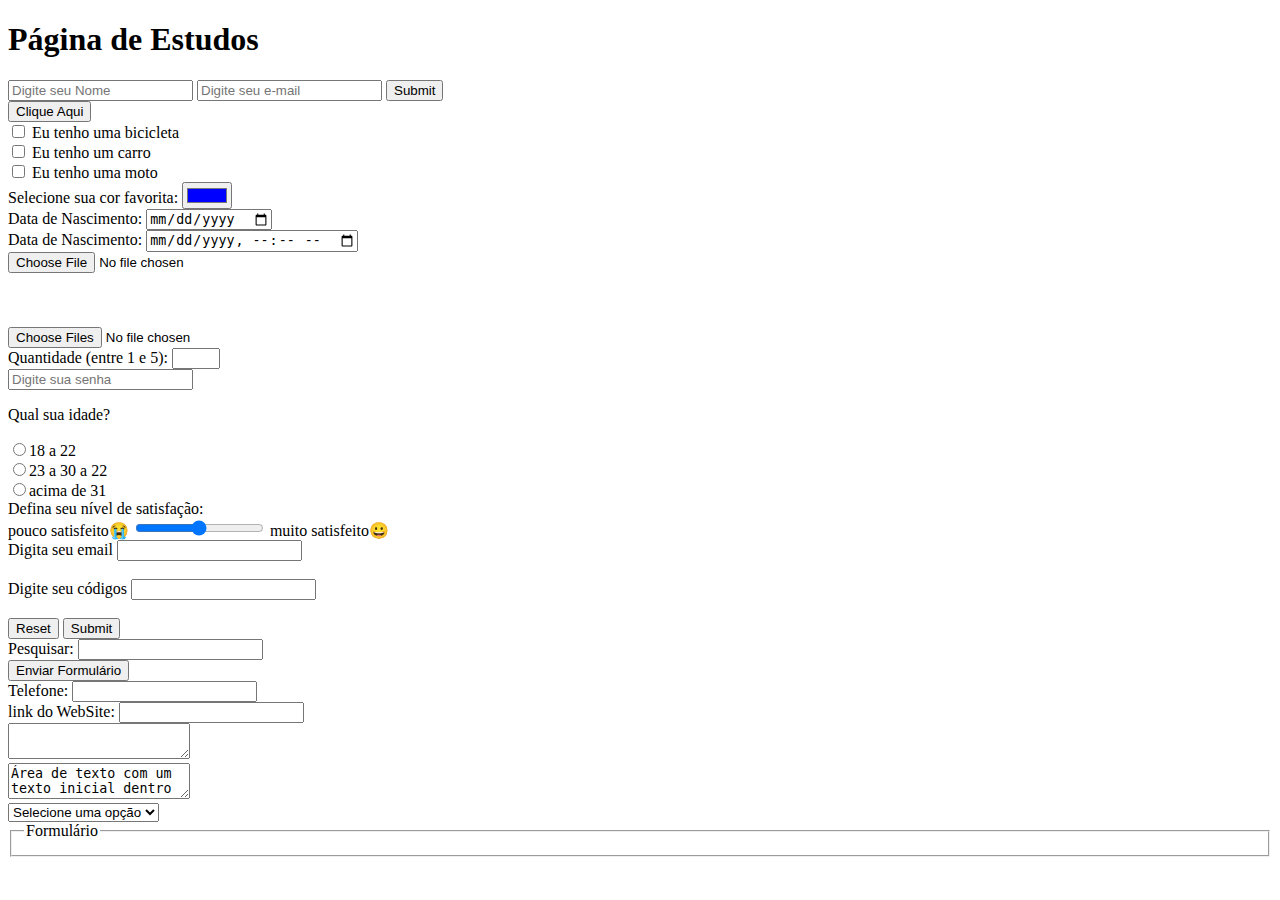
<file: index.html>
<!DOCTYPE html>
<html lang="pt-br">

<head>
    <meta charset="UTF-8">
    <meta name="viewport" content="width=device-width, initial-scale=1.0">
    <title>Formulários</title>
</head>

<body>
    <h1>Página de Estudos</h1>

    <form method="get" action="envio_dados.php">
        <input type="text" name="nome" placeholder="Digite seu Nome">
        <input type="e-mail" name="email" placeholder="Digite seu e-mail">
        <input type="submit" name="enviar" placeholder="Enviar">
    </form>

    <form>
        <input type="button" value="Clique Aqui" onclick="msg()">
    </form>

    <form>
        <input type="checkbox" name="veiculo1" value="bicicleta">
        Eu tenho uma bicicleta<br>
        <input type="checkbox" name="veiculo2" value="carro">
        Eu tenho um carro<br>
        <input type="checkbox" name="veiculo3" value="moto">
        Eu tenho uma moto
    </form>

    <form>
        Selecione sua cor favorita: <input type="color" name="favcor" value="#0000ff">
    </form>

    <form>
        Data de Nascimento: <input type="date" name="nascimento">
    </form>

    <form>
        Data de Nascimento: <input type="datetime-local" name="bdaytime">
    </form>

    <!-- Para permitir o envio de um único arquivo por vez -->
    <form>
        <input type="file" name="arquivo">
    </form>

    <br><br><br>

    <!-- Para permitir seleção de multiplos arquivos -->
    <from>
        <input type="file" name="arquivos" multiple>
    </from>

    <form>
        Quantidade (entre 1 e 5): <input type="number" name="qtd" min="1" max="5">
    </form>

    <form>
        <input type="password" name="senha" placeholder="Digite sua senha">
    </form>

    <form>
        <p>Qual sua idade?</p>
        <input type="radio" name="idade" value="18_22">18 a 22<br>
        <input type="radio" name="idade" value="23_30">23 a 30 a 22<br>
        <input type="radio" name="idade" value="mais 31">acima de 31<br>
    </form>

    <form>
        Defina seu nível de satisfação:<br>
        pouco satisfeito😭
        <input type="range" name="satisfacao" min="0" max="max">
        muito satisfeito😀
    </form>

    <form>
        <label for="email">Digita seu email</label>
        <input type="email" id="email" name="email"><br><br>
        <label for="pin">Digite seu códigos </label>
        <input type="text" id="pin" name="pin" maxlength="4"><br><br>
        <input type="reset" value="Reset">
        <input type="submit" value="Submit">
    </form>

    <form>
        Pesquisar: <input type="search" name="q">
    </form>

    <form>
        <input type="submit" value="Enviar Formulário">
    </form>

    <form>
        Telefone: <input type="tel" name="usetel">
    </form>

    <form>
        link do WebSite: <input type="url" name="webpage">
    </form>

    <form>
        <textarea></textarea>
        <br>
        <textarea>Área de texto com um texto inicial dentro</textarea>
    </form>

    <select name="lista" id="lista">
        <option>Selecione uma opção</option>
        <option>Macarrão</option>
        <option>Pizza</option>
        <option>Nhoque</option>
        <option>Canelone</option>
    </select>

    <fieldset>
        <legend>Formulário</legend>
    </fieldset>

    <script>
        function msg() {
            alert("Você clicou no botão!")
        }
    </script>
</body>

</html>
</file>
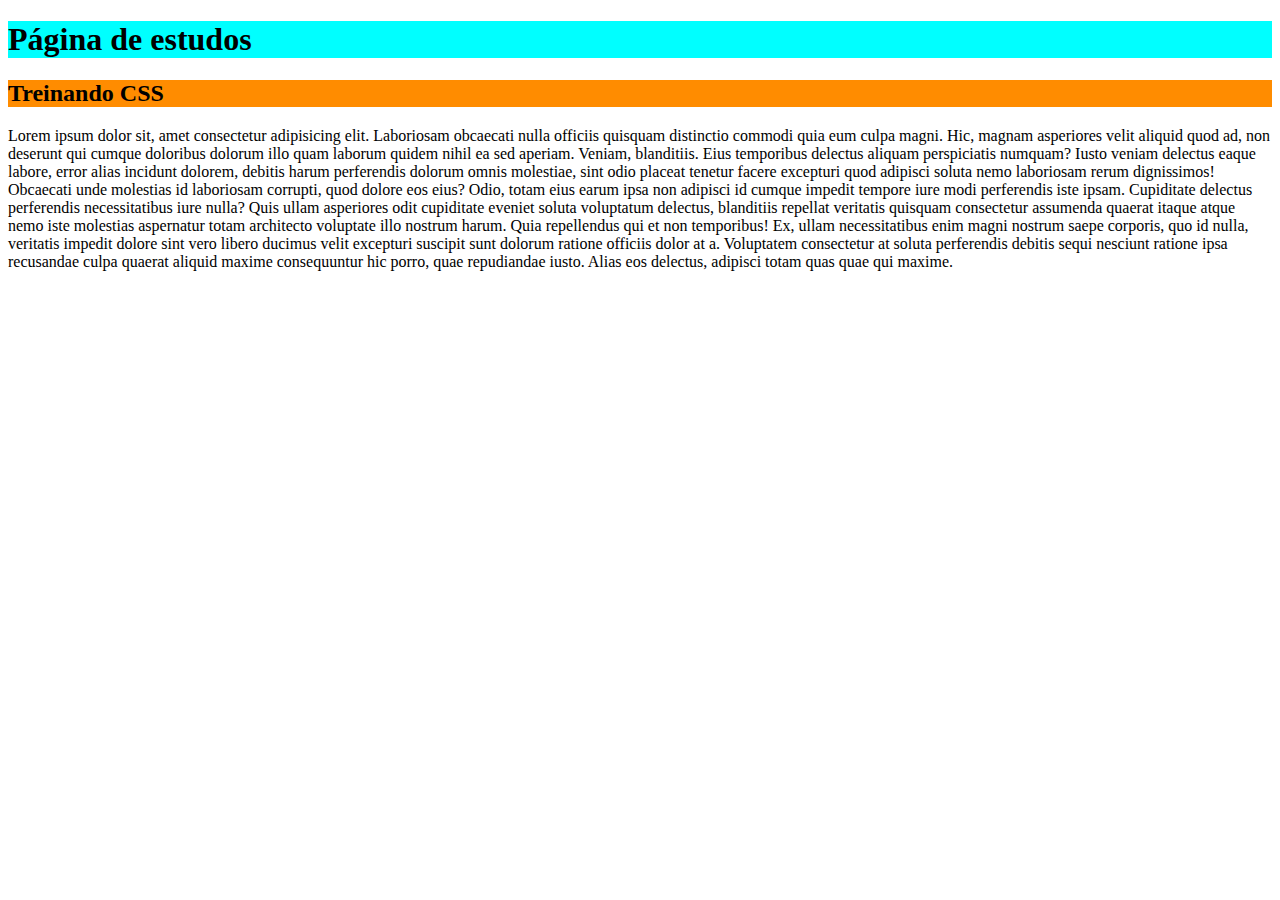
<file: exemplo_aula/index.html>
<!DOCTYPE html>
<html lang="pt-br">

<head>
    <meta charset="UTF-8">
    <meta name="viewport" content="width=device-width, initial-scale=1.0">
    <title>Página de estudos CSS</title>
    <link rel="stylesheet" href="estilo.css">
</head>

<body>
    <h1>Página de estudos</h1>
    <h2>Treinando CSS</h2>
    <p>Lorem ipsum dolor sit, amet consectetur adipisicing elit. Laboriosam obcaecati nulla officiis quisquam distinctio
        commodi quia eum culpa magni. Hic, magnam asperiores velit aliquid quod ad, non deserunt qui cumque doloribus
        dolorum illo quam laborum quidem nihil ea sed aperiam. Veniam, blanditiis. Eius temporibus delectus aliquam
        perspiciatis numquam? Iusto veniam delectus eaque labore, error alias incidunt dolorem, debitis harum
        perferendis dolorum omnis molestiae, sint odio placeat tenetur facere excepturi quod adipisci soluta nemo
        laboriosam rerum dignissimos! Obcaecati unde molestias id laboriosam corrupti, quod dolore eos eius? Odio, totam
        eius earum ipsa non adipisci id cumque impedit tempore iure modi perferendis iste ipsam. Cupiditate delectus
        perferendis necessitatibus iure nulla? Quis ullam asperiores odit cupiditate eveniet soluta voluptatum delectus,
        blanditiis repellat veritatis quisquam consectetur assumenda quaerat itaque atque nemo iste molestias aspernatur
        totam architecto voluptate illo nostrum harum. Quia repellendus qui et non temporibus! Ex, ullam necessitatibus
        enim magni nostrum saepe corporis, quo id nulla, veritatis impedit dolore sint vero libero ducimus velit
        excepturi suscipit sunt dolorum ratione officiis dolor at a. Voluptatem consectetur at soluta perferendis
        debitis sequi nesciunt ratione ipsa recusandae culpa quaerat aliquid maxime consequuntur hic porro, quae
        repudiandae iusto. Alias eos delectus, adipisci totam quas quae qui maxime.</p>
</body>

</html>
</file>
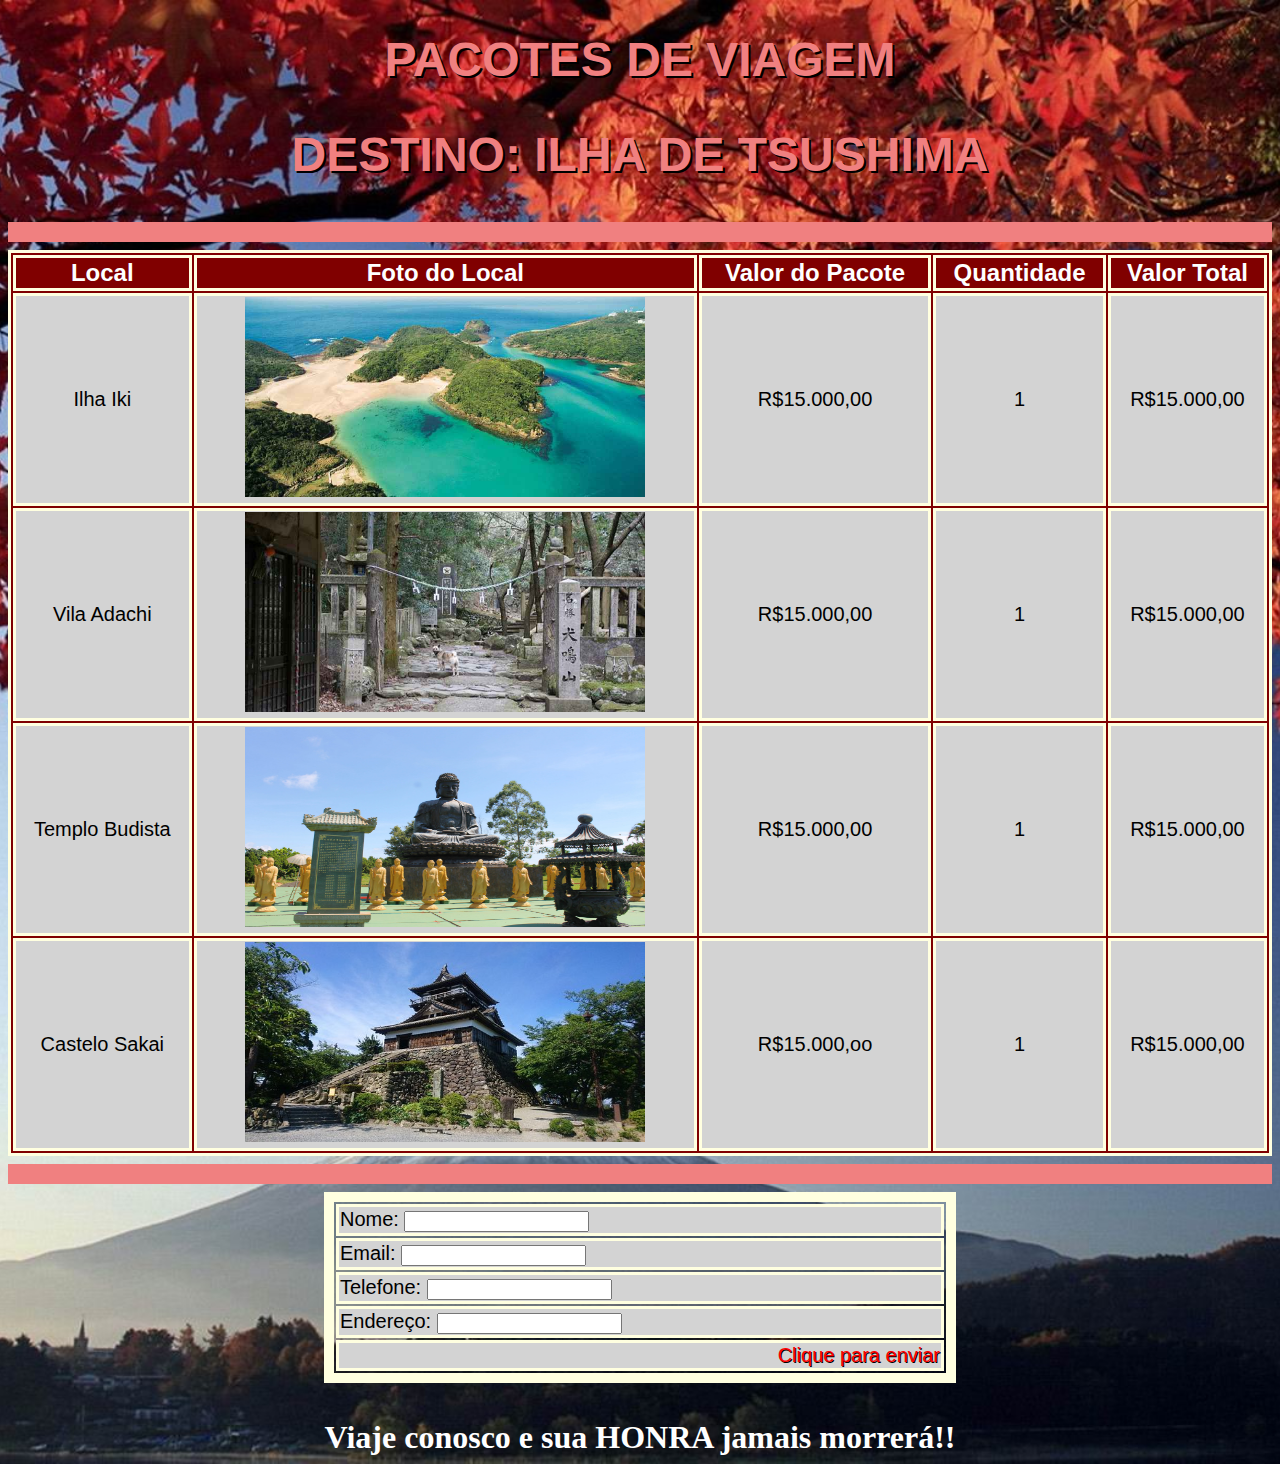
<file: pacote_de_viagens/index.html>
<!DOCTYPE html>
<html lang="pt-br">

<head>
    <meta charset="UTF-8">
    <meta name="viewport" content="width=device-width, initial-scale=1.0">
    <title>Pacote de Viagens - Tsushima</title>
    <link rel="stylesheet" href="css/estilo.css">
</head>

<body>
    <h1>PACOTES DE VIAGEM</h1>
    <h2>DESTINO: ILHA DE TSUSHIMA</h2>
    <hr>
    <table width=100% id="tabela">
        <th>Local</th>
        <th>Foto do Local</th>
        <th>Valor do Pacote</th>
        <th>Quantidade</th>
        <th>Valor Total</th>
        <tr>
            <td>Ilha Iki</td>
            <td><img src="imagens/img01.jpg"></td>
            <td>R$15.000,00</td>
            <td>1</td>
            <td>R$15.000,00</td>
        </tr>
        <tr>
            <td>Vila Adachi</td>
            <td><img src="imagens/img02.jpg"></td>
            <td>R$15.000,00</td>
            <td>1</td>
            <td>R$15.000,00</td>
        </tr>
        <tr>
            <td>Templo Budista</td>
            <td><img src="imagens/img03.jpg"></td>
            <td>R$15.000,00</td>
            <td>1</td>
            <td>R$15.000,00</td>
        </tr>
        <tr>
            <td>Castelo Sakai</td>
            <td><img src="imagens/img04.jpg"></td>
            <td>R$15.000,oo</td>
            <td>1</td>
            <td>R$15.000,00</td>
        </tr>
    </table>
    <hr>
    <table id="contato">
        <tr>
            <td>Nome: <input type="text" name="nome"></td>
        </tr>
        <tr>
            <td>Email: <input type="email" name="email"></td>
        </tr>
        <tr>
            <td>Telefone: <input type="tel" name="tel"></td>
        </tr>
        <tr>
            <td>Endereço: <input type="text" name="end"></td>
        </tr>
        <tr>
            <td id="botao">Clique para enviar</td>
        </tr>
    </table>
    <br><br>
    <footer>Viaje conosco e sua HONRA jamais morrerá!!</footer>
</body>

</html>
</file>
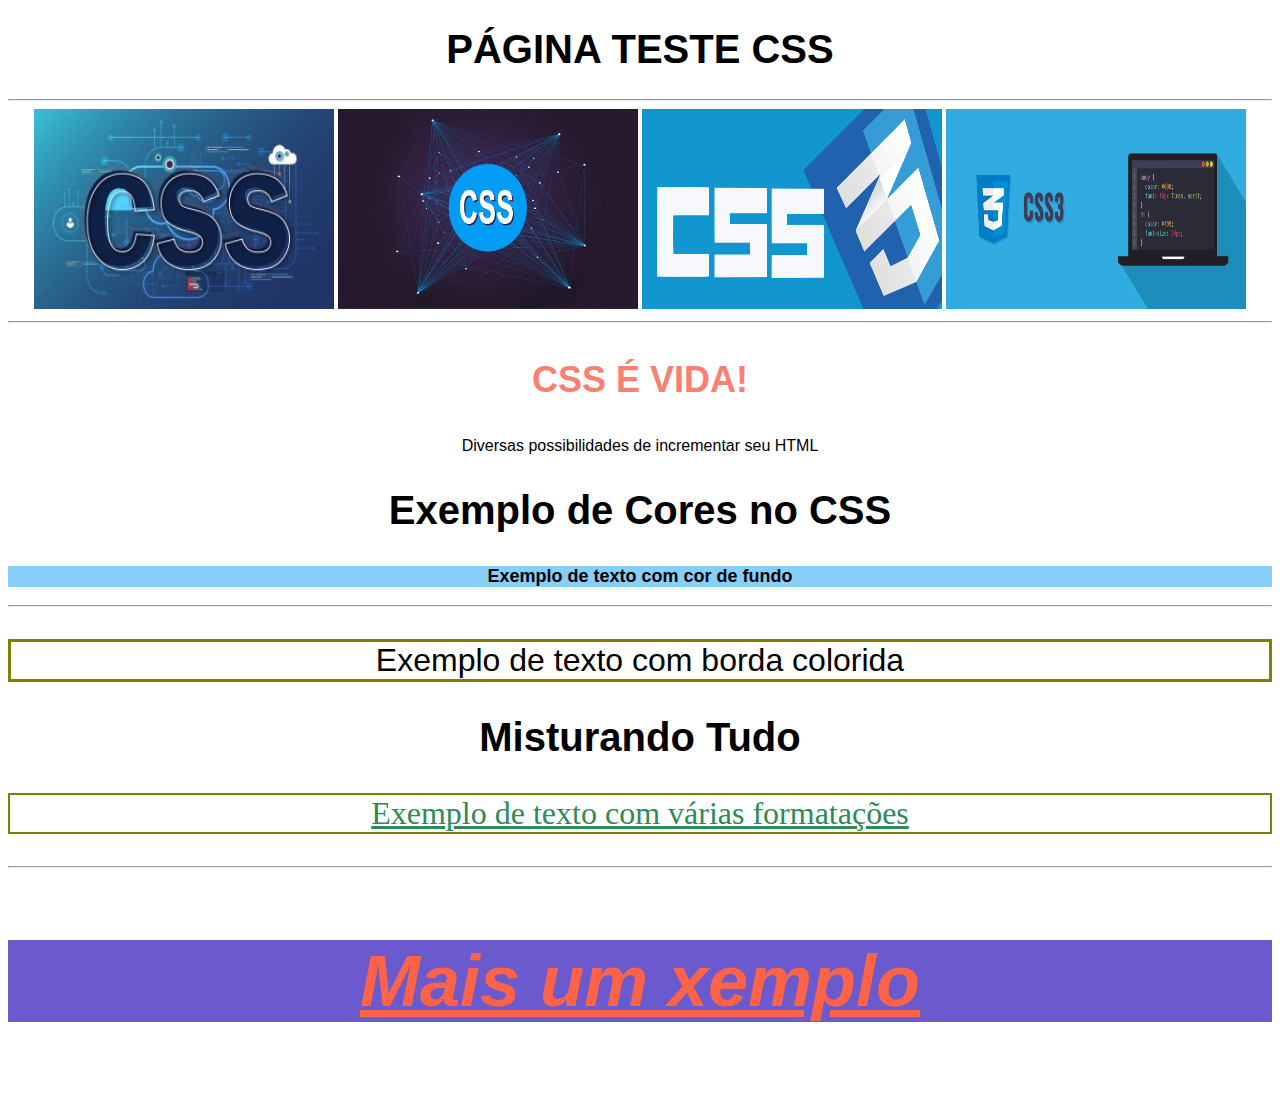
<file: css2.html>
<!DOCTYPE html>
<html lang="pt-br">

<head>
    <meta charset="UTF-8">
    <meta name="viewport" content="width=device-width, initial-scale=1.0">
    <title>Página CSS Teste</title>
    <link rel="stylesheet" href="css/estilo.css">
</head>

<body>
    <h1>PÁGINA TESTE CSS</h1>
    <hr>
    <nav>
        <img src="imagens/css01.jpg">
        <img src="imagens/css02.jpg">
        <img src="imagens/css03.png">
        <img src="imagens/css04.png">
    </nav>
    <hr>
    <p id="css">CSS É VIDA!</p>
    <p>Diversas possibilidades de incrementar seu HTML</p>
    <h2>Exemplo de Cores no CSS</h2>
    <p id="fundo">Exemplo de texto com cor de fundo</p>
    <hr>
    <p id="borda">Exemplo de texto com borda colorida</p>
    <h2>Misturando Tudo</h2>
    <p id="mistura1">Exemplo de texto com várias formatações</p>
    <hr>
    <p id="mistura2">Mais um xemplo</p>
</body>

</html>
</file>
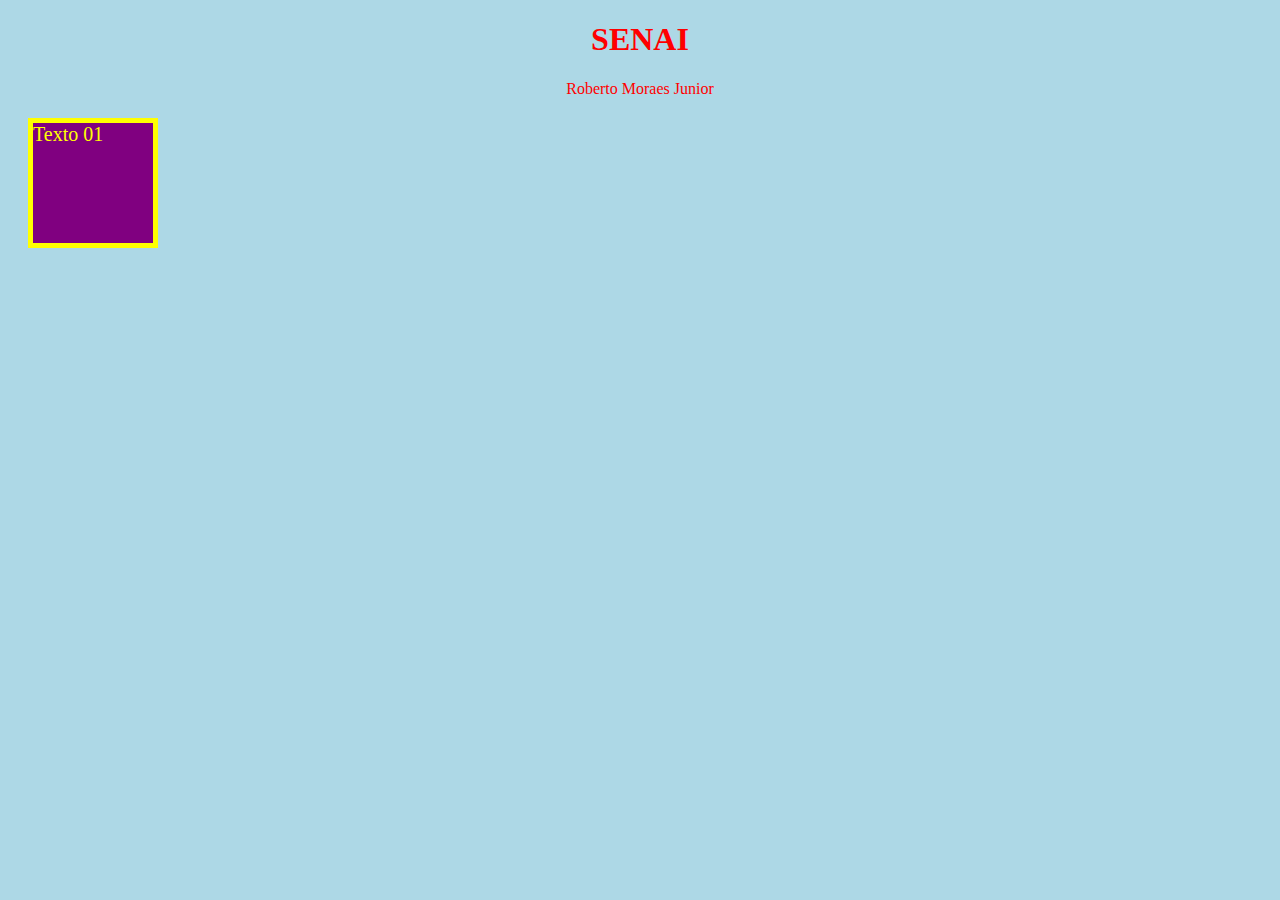
<file: estudos_css.html>
<!DOCTYPE html>
<html lang="pt-br">

<head>
    <meta charset="UTF-8">
    <meta name="viewport" content="width=device-width, initial-scale=1.0">
    <title>Estudos CSS</title>

    <style>
        /* *{
            text-align: center;
        } */
        
        body {
            background-color: lightblue;
        }

        /* h1 {
            color: white;
            text-align: center;
        }

        p {
            font-size: 20px;
        } */

        h1, h2, p{
            text-align: center;
            color: red;
        }

        .centralizado {
            text-align: center;
            color: red;
        }

        #para1 {
            background-color: purple;
            width: 120px;
            height: 120px;
            border: 5px solid yellow;
            margin: 20px;
            color: yellow;
            font-size: 20px;
        }
    </style>

</head>

<body>
    <h1>SENAI</h1>
    <p class="centralizado">Roberto Moraes Junior</p>
    <div id="para1">
        Texto 01
    </div>
</body>

</html>
</file>
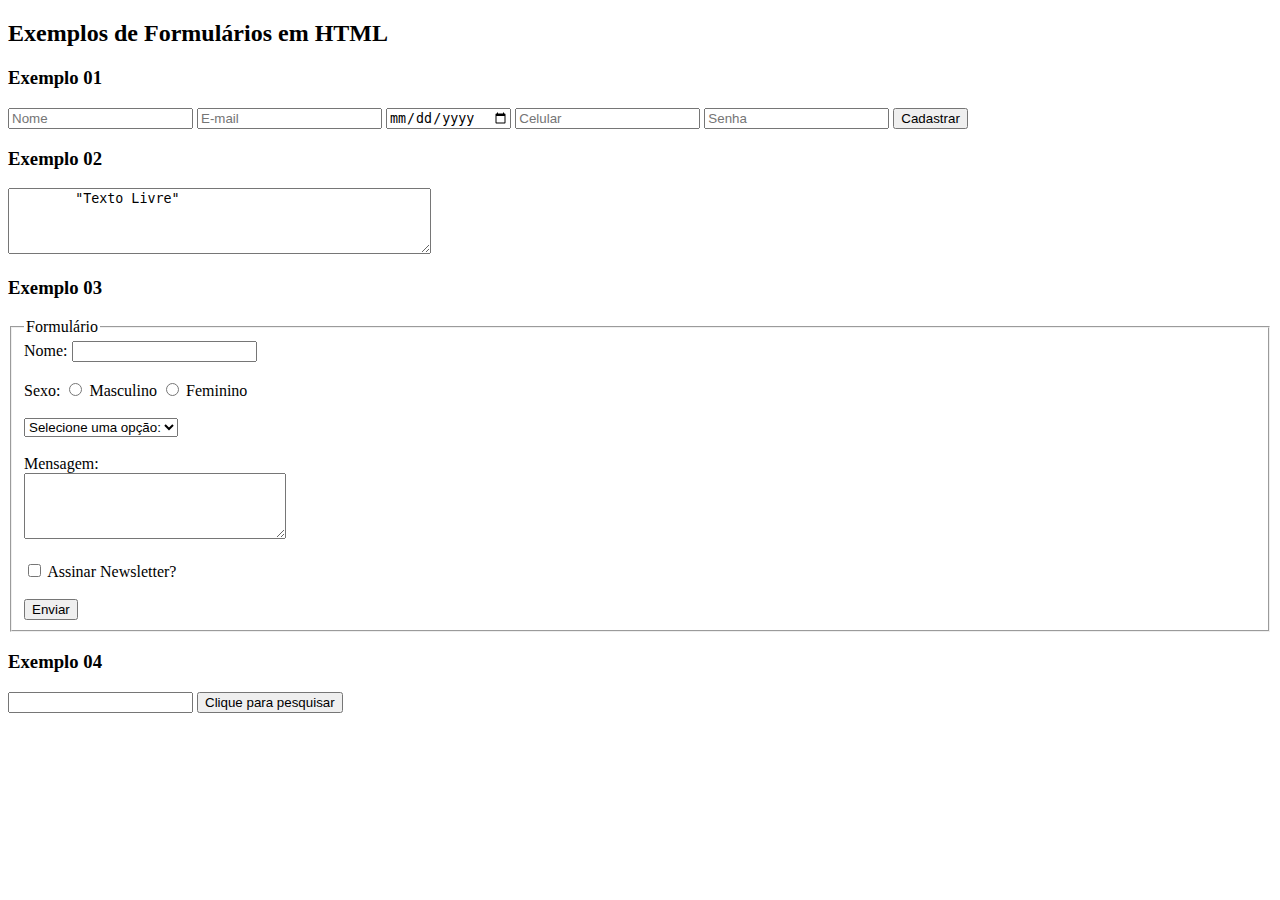
<file: formulario.html>
<!DOCTYPE html>
<html lang="pt-br">

<head>
    <meta charset="UTF-8">
    <meta name="viewport" content="width=device-width, initial-scale=1.0">
    <title>Formulários Prova</title>
</head>

<body>
    <h2>Exemplos de Formulários em HTML</h2>
    <h3>Exemplo 01</h3>

    <form>
        <input type="text" placeholder="Nome" name="nome">
        <input type="email" placeholder="E-mail" name="email">
        <input type="date" name="aniversario">
        <input type="tel" placeholder="Celular" name="celular">
        <input type="password" placeholder="Senha" name="senha">
        <button type="submit">Cadastrar</button>
    </form>

    <h3>Exemplo 02</h3>
    <textarea rows="4" cols="50">
        "Texto Livre"
    </textarea>

    <h3>Exemplo 03</h3>

    <form>
        <fieldset>
            <legend>Formulário</legend>
            <label for="name">Nome:</label>
            <input type="text" name="name"><br><br>
            <label for="sex">Sexo:</label>
            <input type="radio" name="sex" id="male" value="male">
            <label for="male">Masculino</label>
            <input type="radio" name="sex" id="female" value="female">
            <label for="female">Feminino</label><br><br>
            <select name="country" id="country">
                <option>Selecione uma opção:</option>
                <option>Brasil</option>
                <option>Argentina</option>
                <option>Coréia do Norte</option>
                <option>Japão</option>
            </select><br><br>
            <label for="message">Mensagem: </label><br>
            <textarea name="message" id="message" cols="30" rows="4"></textarea><br><br>
            <input type="checkbox" name="newsletter" id="newsletter">
            <label for="newsletter">Assinar Newsletter?</label><br><br>
            <input type="submit" value="Enviar">
        </fieldset>
    </form>
    <h3>Exemplo 04</h3>
    <form method="GET" action="https://www.google.com/search" target="_blank">
        <input type="search" name="q">
        <input type="submit" value="Clique para pesquisar">
    </form>
</body>

</html>
</file>
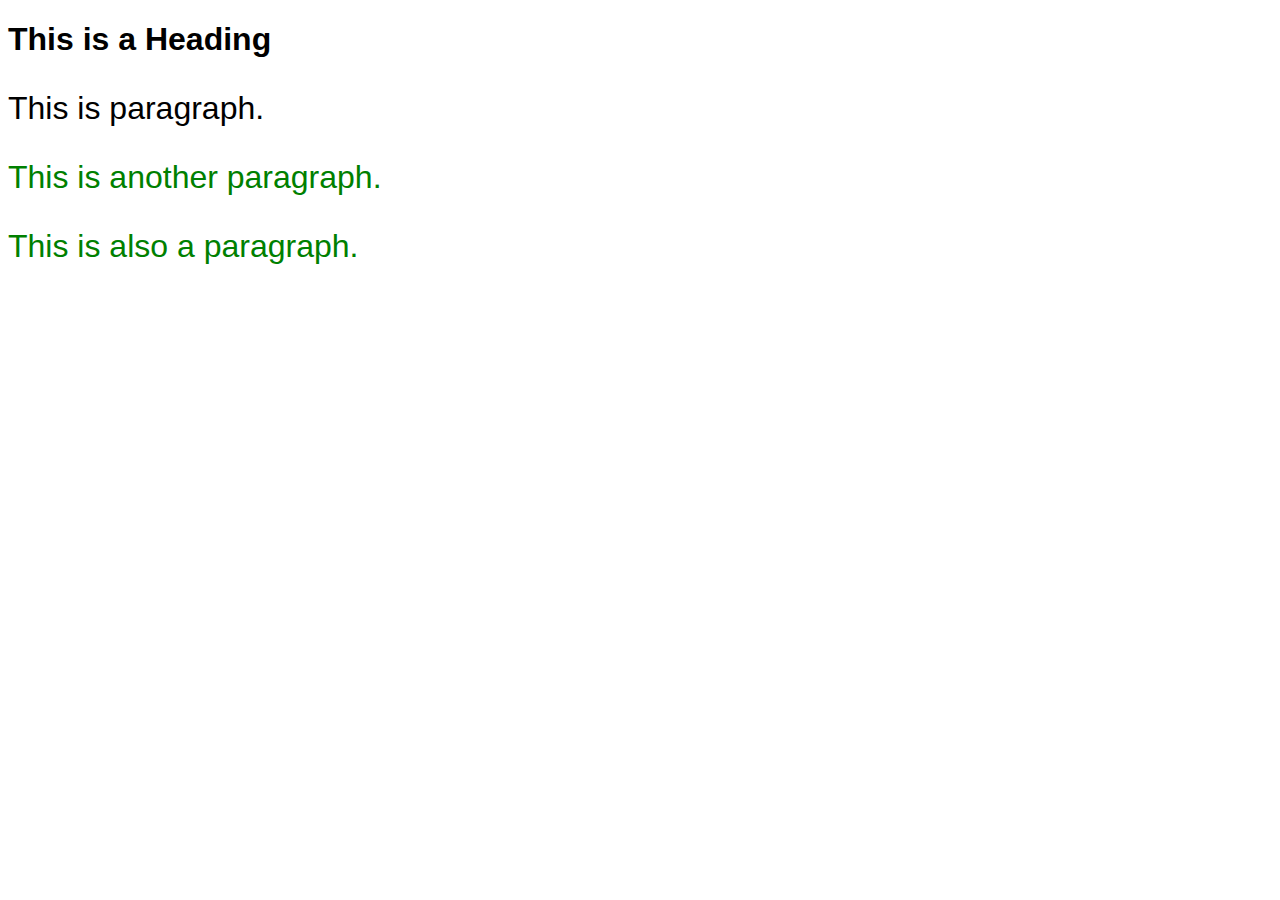
<file: index3.html>
<!DOCTYPE html>
<html lang="pt-br">

<head>
    <meta charset="UTF-8">
    <meta name="viewport" content="width=device-width, initial-scale=1.0">
    <title>Gabriel Index3.html</title>

    <style>
        .colortext {
            color: green;
        }

        h1,
        p {
            font-size: 32px;
            font-family: Arial, Helvetica, sans-serif;
        }
    </style>

</head>

<body>
    <h1>This is a Heading</h1>
    <p>This is paragraph.</p>
    <p class="colortext">This is another paragraph.</p>
    <p class="colortext">This is also a paragraph.</p>
</body>

</html>
</file>
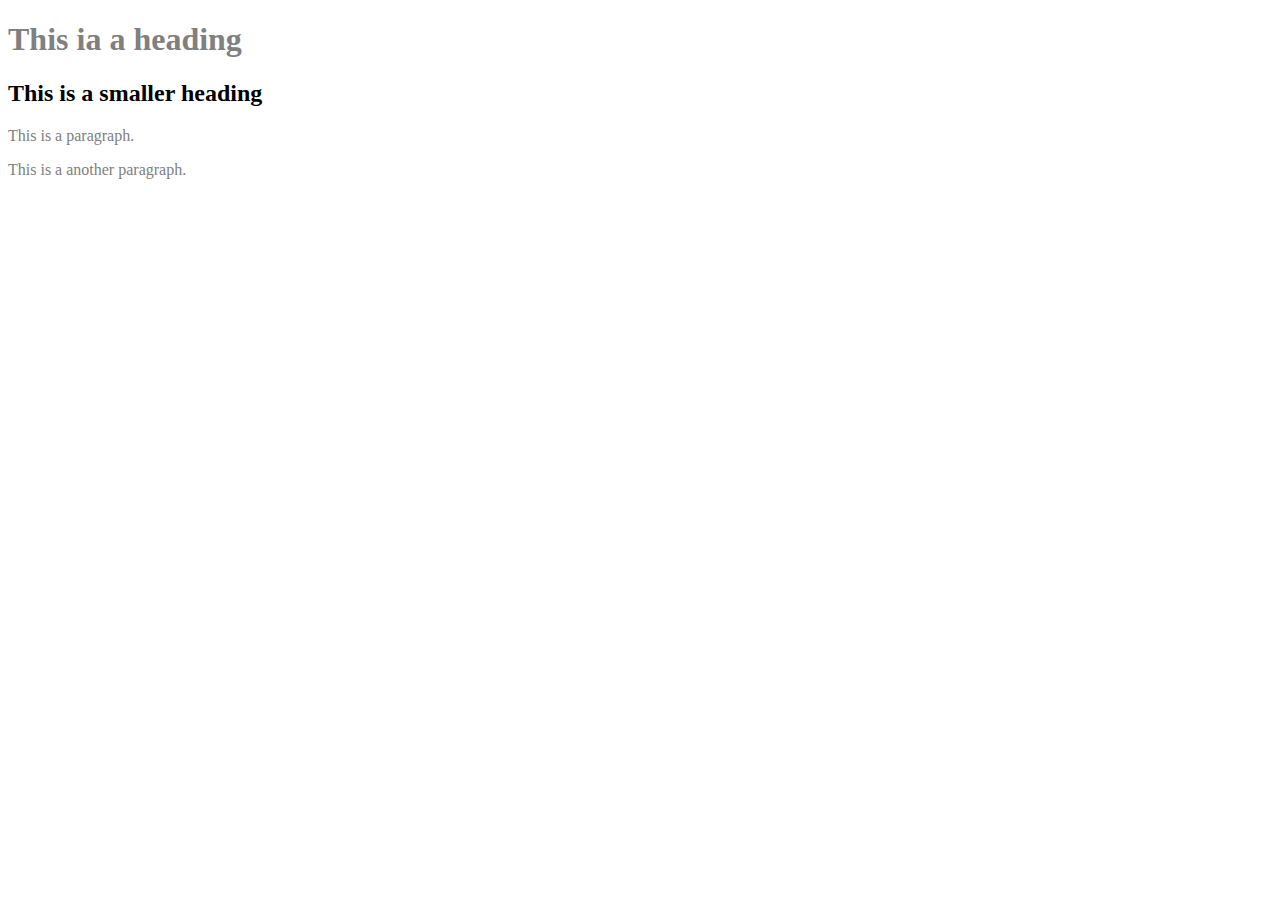
<file: index4.html>
<!DOCTYPE html>
<html lang="pt-br">
<head>
    <meta charset="UTF-8">
    <meta name="viewport" content="width=device-width, initial-scale=1.0">
    <title>Gabriel Index4</title>
    <style>
        p, h1 {
            color: gray; }
    </style>
</head>
<body>
    <h1>This ia a heading</h1>
    <h2>This is a smaller heading</h2>
    <p>This is a paragraph.</p>
    <p>This is a another paragraph.</p>
</body>
</html>
</file>
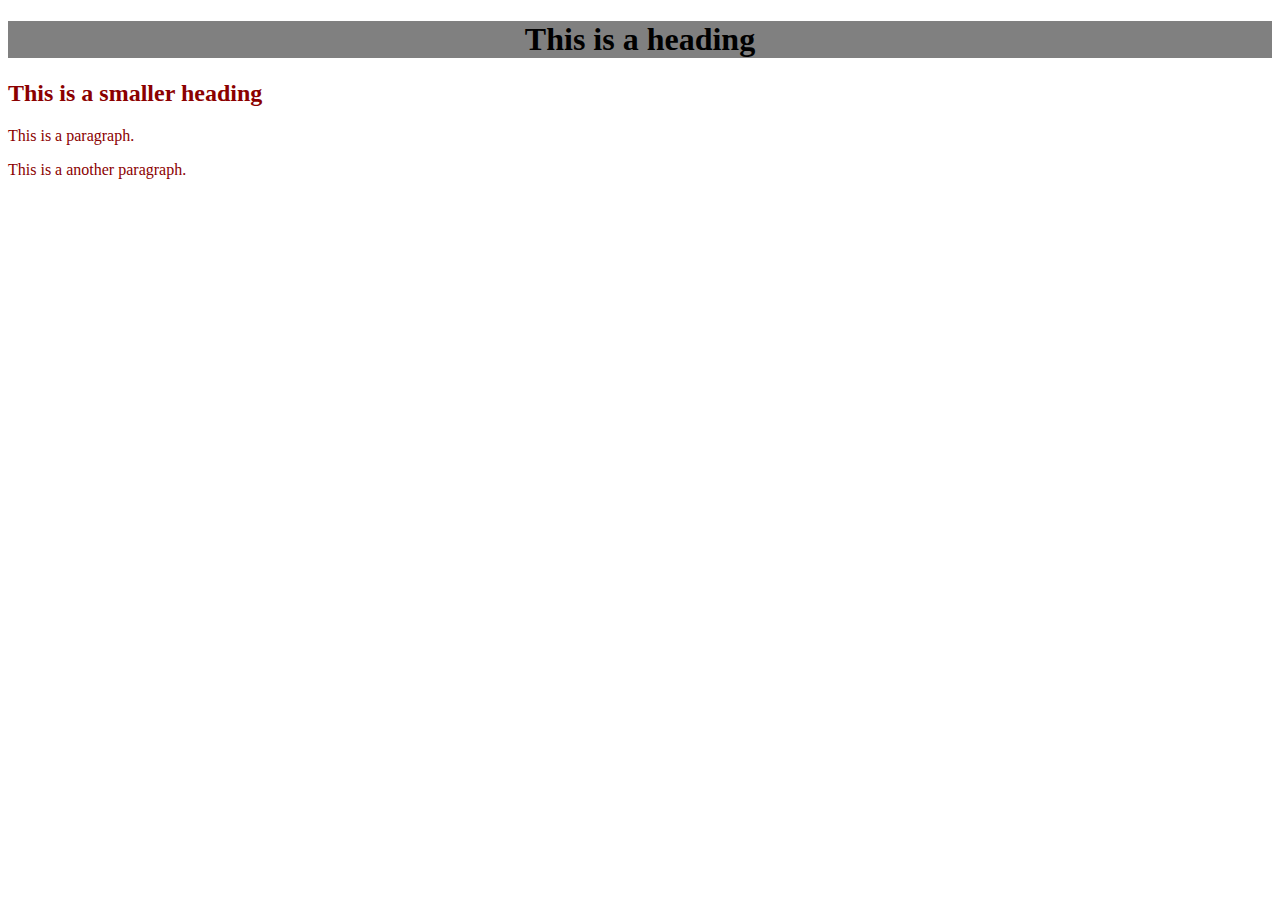
<file: index5.html>
<!DOCTYPE html>
<html lang="pt-br">
<head>
    <meta charset="UTF-8">
    <meta name="viewport" content="width=device-width, initial-scale=1.0">
    <title>Gabriel Index5</title>
    <style>
        p, h2 {
            color: darkred; }
        h1 {
            text-align: center;
            background-color: grey;}
    </style>
</head>
<body>
    <h1>This is a heading</h1>
    <h2>This is a smaller heading</h2>
    <p>This is a paragraph.</p>
    <p>This is a another paragraph.</p>
</body>
</html>
</file>
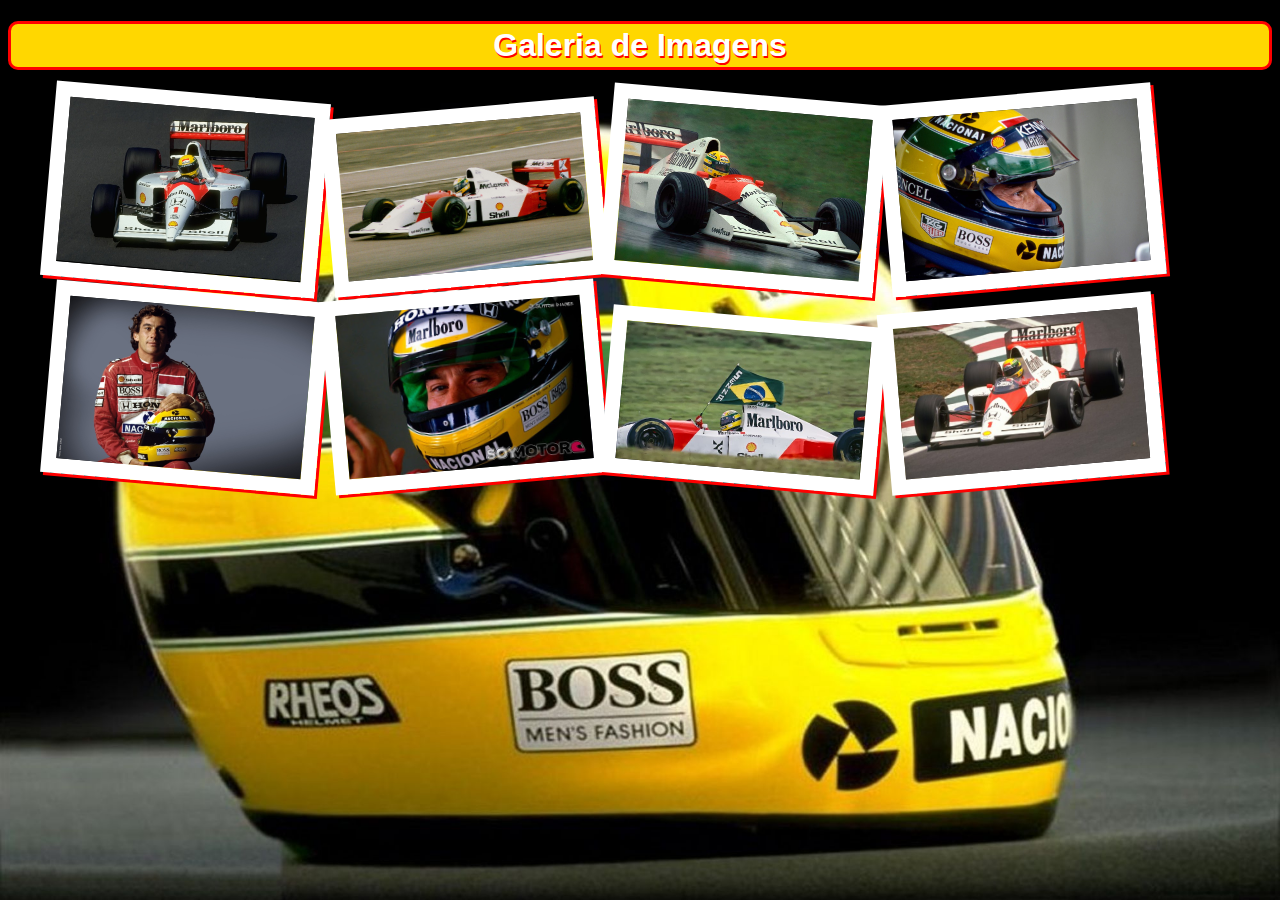
<file: galeria/galeria.html>
<!DOCTYPE html>
<html lang="pt-br">

<head>
    <meta charset="UTF-8">
    <meta name="viewport" content="width=device-width, initial-scale=1.0">
    <title>Galeria F1</title>
    <link rel="stylesheet" href="css/estilo.css">
</head>

<body>
    <h1>Galeria de Imagens</h1>
    <ul>
        <img class="imagem rotacao1" src="imagens/image1.jpg">
        <img class="imagem rotacao2" src="imagens/image2.jpg">
        <img class="imagem rotacao1" src="imagens/image3.jpg">
        <img class="imagem rotacao2" src="imagens/image4.jpg">
        <img class="imagem rotacao1" src="imagens/image5.jpg">
        <img class="imagem rotacao2" src="imagens/image6.jpg">
        <img class="imagem rotacao1" src="imagens/image7.jpg">
        <img class="imagem rotacao2" src="imagens/image8.jpg">
    </ul>
</body>

</html>
</file>
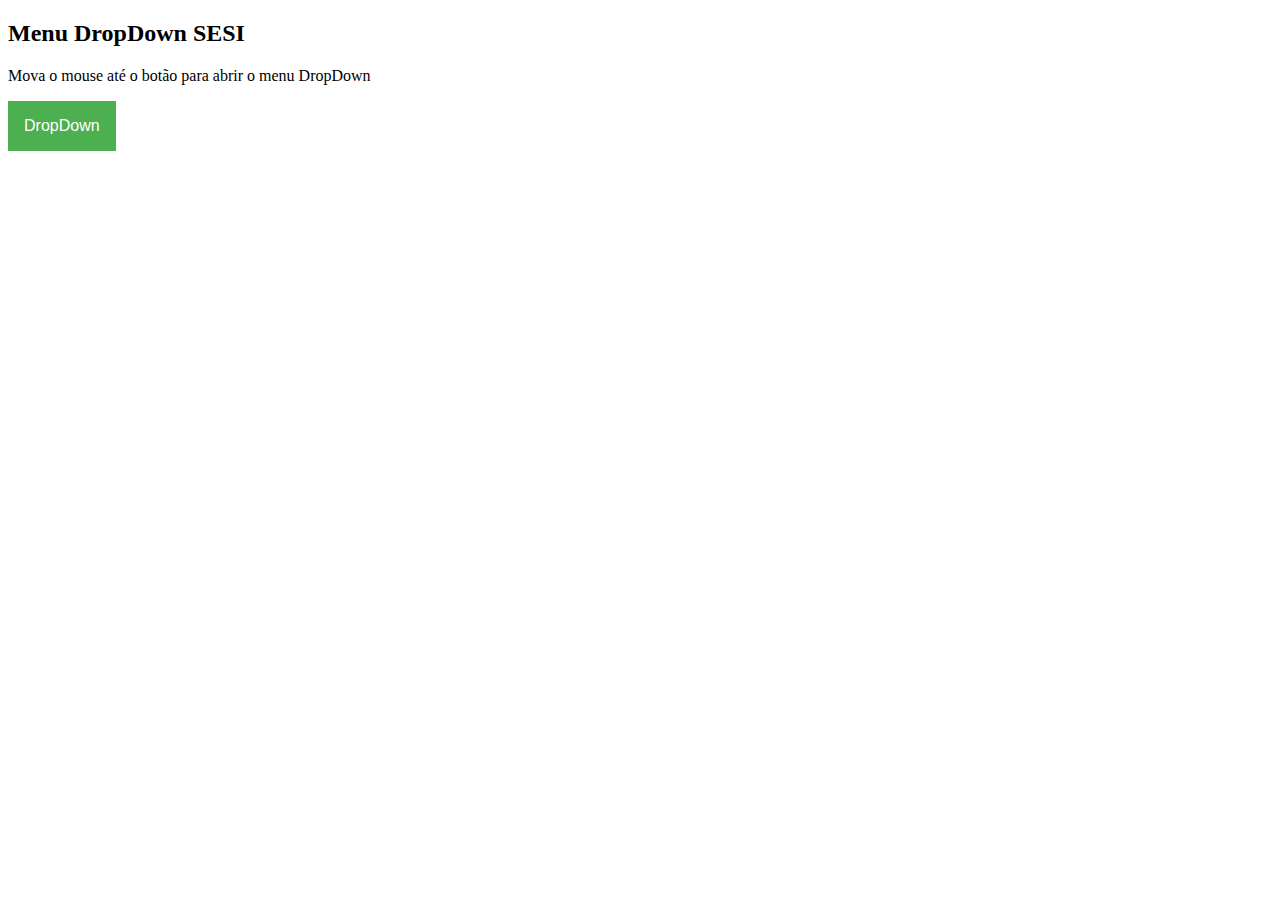
<file: menus/menudropdown.html>
<!DOCTYPE html>
<html lang="pt-br">

<head>
    <meta charset="UTF-8">
    <meta name="viewport" content="width=device-width, initial-scale=1.0">
    <title>Menu DropDown</title>
    <style>
        .dropbtn {
            background-color: #4caf50;
            color: white;
            padding: 16px;
            font-size: 16px;
            border: none;
            cursor: pointer;
        }

        .dropdown{
            /* O elemento continua ocupando o mesmo espaço */
            /* Mas pode ser movido com top, left, right, bottom */
            position: relative;
            display: inline-block;
        }

        .dropdown-conteudo{
            display: none;
            position: absolute;
            background-color: #f9f9f9;
            min-width: 160px;
            box-shadow: 0 8px 16px 0 rgb(from 0, 0, 0, 0.2);
            z-index: 1;
        }
    </style>
</head>

<body>
    <h2>Menu DropDown SESI</h2>
    <p>Mova o mouse até o botão para abrir o menu DropDown</p>
    <div class="dropdown">
        <button class="dropbtn">DropDown</button>
        <div class="dropdown-conteudo">
            <a href="#">Link 1</a>
            <a href="#">Link 2</a>
            <a href="#">Link 3</a>
        </div>
    </div>
</body>

</html>
</file>
<file: exemplo_aula/estilo.css>
h1 {
    background-color: aqua;
}

h2 {
    background-color: darkorange;
}

body {
    background-image: url(https://sp.senai.br/images/senai.svg);
    /* background-repeat: repeat-x; */
    /* background-repeat: repeat-y; */
    background-repeat: no-repeat;
    background-position: right top;
    background-attachment: fixed;
}
</file>
<file: pacote_de_viagens/css/estilo.css>
body {
    background-image: url("../imagens/japao.jpg");
    background-repeat: no-repeat;
    background-position: top;
    background-size: cover;
    text-align: center;
}

img {
    width: 400px;
    height: 200px;
}

h1,
h2 {
    font-family: Arial, Helvetica, sans-serif;
    font-size: 48px;
    color: lightcoral;
    text-shadow: black 2px 2px;
}

#contato {
    text-align: left;
    font-size: 30px;
    border-style: solid;
    border-color: lightyellow;
    border-width: 10px;
    width: 50%;
    margin: auto;
}

#tabela {
    border-style: solid;
    background-color: maroon;
    border-color: lightyellow;
    font-size: 24px;
    color: white;
}

th {
    border-style: solid;
    background-color: maroon;
    border-color: lightyellow;
    font-family: Arial, Helvetica, sans-serif;
    font-size: 24px;
    color: white;
}

td {
    border-style: solid;
    background-color: lightgrey;
    border-color: lightyellow;
    font-family: Arial, Helvetica, sans-serif;
    font-size: 20px;
    color: black;
}

#botao {
    color: red;
    text-shadow: black 1px 1px;
    text-align: right;
}

hr {
    border: 10px solid lightcoral;
}

footer {
    font-family: cursive;
    font-size: xx-large;
    font-weight: bolder;
    color: white;
}
</file>
<file: css/estilo.css>
body {
    text-align: center;
}

p {
    font-family: Verdana, Geneva, Tahoma, sans-serif;

}

h1,
h2 {
    font-size: 40px;
    font-family: Verdana, Geneva, Tahoma, sans-serif;
}

img {
    width: 300px;
    height: 200px;
}

#css {
    font-size: 36px;
    color: salmon;
    font-weight: bold;
}

#fundo {
    background-color: lightskyblue;
    font-size: large;
    font-weight: bolder;
}

#borda {
    border: solid;
    border-color: olive;
    font-size: 32px;
}

#mistura1 {
    border: 2px solid olive;
    font-size: 32px;
    color: seagreen;
    text-decoration: underline;
    font-family: Cambria, Cochin, Georgia, Times, 'Times New Roman', serif;
}

#mistura2 {
    background-color: slateblue;
    font-size: 72px;
    font-weight: bolder;
    font-style: italic;
    border-color: olive;
    color: tomato;
    text-decoration: underline;
}
</file>
<file: galeria/css/estilo.css>
body {
    background-image: url('../imagens/capacete-ayrton-senna-senna.jpg');
    /* A imagem cobre toda a área visível do body, mesmo que precise cortar um pedacinho */
    background-size: cover;
    background-attachment: fixed;
}

h1 {
    text-align: center;
    text-shadow: red 1px 2px;
    color: white;
    font-family: Verdana, Geneva, Tahoma, sans-serif;
    background-color: gold;
    border: red solid;
    border-radius: 10px;
    padding: 3px;
}

.imagem {
    border: 15px solid white;
    /* Largura e altura em porcentagem do elemento pai */
    width: 20%;
    height: 20%;
    box-shadow: 3px 3px red;
    /* Deixa o elemento como referência para posicionar coisas dentro dele e permite
    deslocamentos se precisar */
    position: relative;
    /* Qualquer mudança que possa ser animada (vai ser feita SUAVEMENTE em 0,25s.) */
    transition: linear 0.25s;
}

.rotacao1 {
    /* Gira o elemento a 5 graus no sentido horário */
    transform: rotate(5deg);
}

.rotacao2 {
    /* Gira -5 graus no sentido antio horário */
    transform: rotate(-5deg);
}

.imagem:hover {
    /* Ele desfaz qualquer rotação (volta pra posição reta (estática)) e aumenta o
    zoom em 1,5x o tamanho */
    transform: rotate(0deg) scale(1.5)
}
</file>
